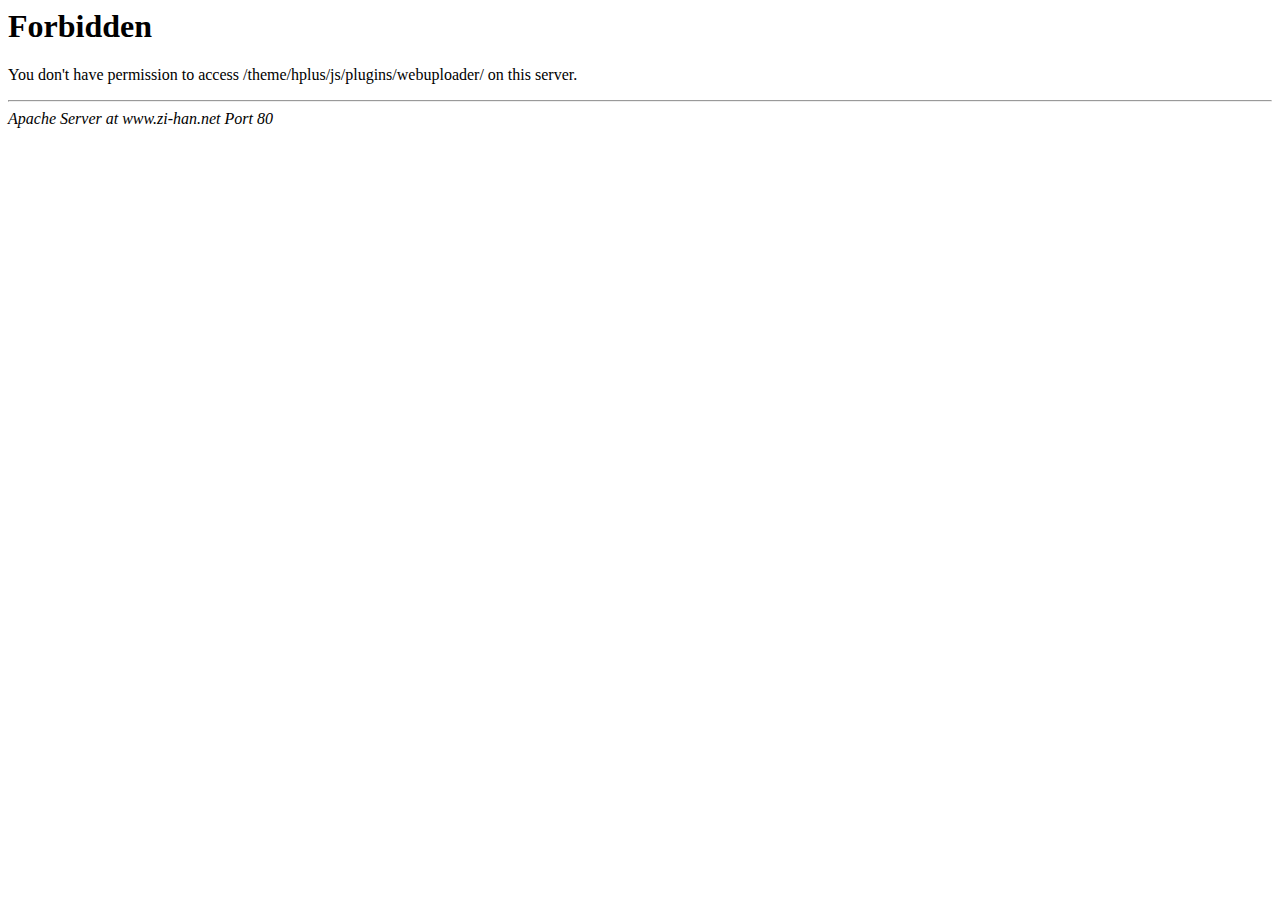
<file: src/main/webapp/resources/js/plugins/webuploader/index.html>
<!DOCTYPE HTML PUBLIC "-//IETF//DTD HTML 2.0//EN">
<html><head>
<title>403 Forbidden</title>
</head><body>
<h1>Forbidden</h1>
<p>You don't have permission to access /theme/hplus/js/plugins/webuploader/
on this server.</p>
<hr>
<address>Apache Server at www.zi-han.net Port 80</address>
</body></html>
</file>
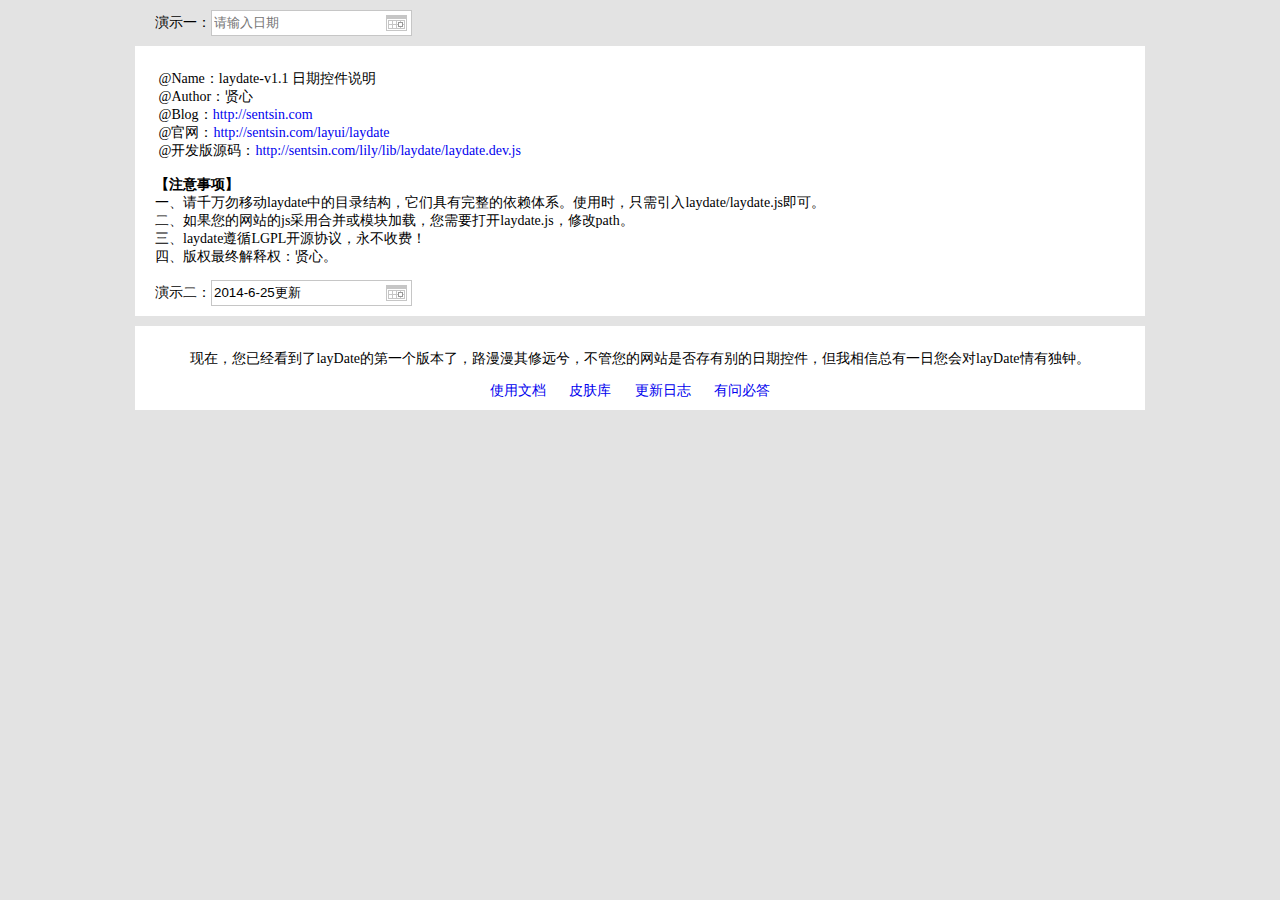
<file: src/main/webapp/resources/js/plugins/layer/laydate-v1.1/demo.html>
﻿<!doctype html>
<html>
<head>
<meta charset="utf-8">
<title>layDate Demo</title>
<script src="laydate/laydate.js"></script>
<style>
html{background-color:#E3E3E3; font-size:14px; color:#000; font-family:'微软雅黑'}
h2{line-height:30px; font-size:20px;}
a,a:hover{ text-decoration:none;}
pre{font-family:'微软雅黑'}
.box{width:970px; padding:10px 20px; background-color:#fff; margin:10px auto;}
.box a{padding-right:20px;}
</style>
</head>
<body>
<div style="width:970px; margin:10px auto;">
    演示一：<input placeholder="请输入日期" class="laydate-icon" onclick="laydate()">
</div>
<div class="box">
<pre>
 @Name：laydate-v<script>document.write(laydate.v)</script> 日期控件说明
 @Author：贤心
 @Blog：<a href="http://sentsin.com" target="_blank">http://sentsin.com</a>
 @官网：<a href="http://sentsin.com/layui/laydate"  target="_blank">http://sentsin.com/layui/laydate</a>
 @开发版源码：<a href="http://sentsin.com/lily/lib/laydate/laydate.dev.js"  target="_blank">http://sentsin.com/lily/lib/laydate/laydate.dev.js</a>

<strong>【注意事项】</strong>
一、请千万勿移动laydate中的目录结构，它们具有完整的依赖体系。使用时，只需引入laydate/laydate.js即可。
二、如果您的网站的js采用合并或模块加载，您需要打开laydate.js，修改path。
三、laydate遵循LGPL开源协议，永不收费！
四、版权最终解释权：贤心。
</pre>
演示二：<input class="laydate-icon" id="demo" value="2014-6-25更新">
</div>
<div class="box" style="text-align:center">
    <p>现在，您已经看到了layDate的第一个版本了，路漫漫其修远兮，不管您的网站是否存有别的日期控件，但我相信总有一日您会对layDate情有独钟。</p>
    <a href="http://sentsin.com/layui/laydate/api.html" target="_blank">使用文档</a>
    <a href="http://sentsin.com/layui/laydate/skins.html" target="_blank">皮肤库</a>
    <a href="http://say.sentsin.com/say-922.html" target="_blank">更新日志</a>
    <a href="http://say.sentsin.com/home-58.html" id="suggest" target="_blank">有问必答</a>
</div>

<script>
;!function(){

//laydate.skin('molv');

laydate({
   elem: '#demo'
})

}();
</script>
</body>
</html>
</file>
